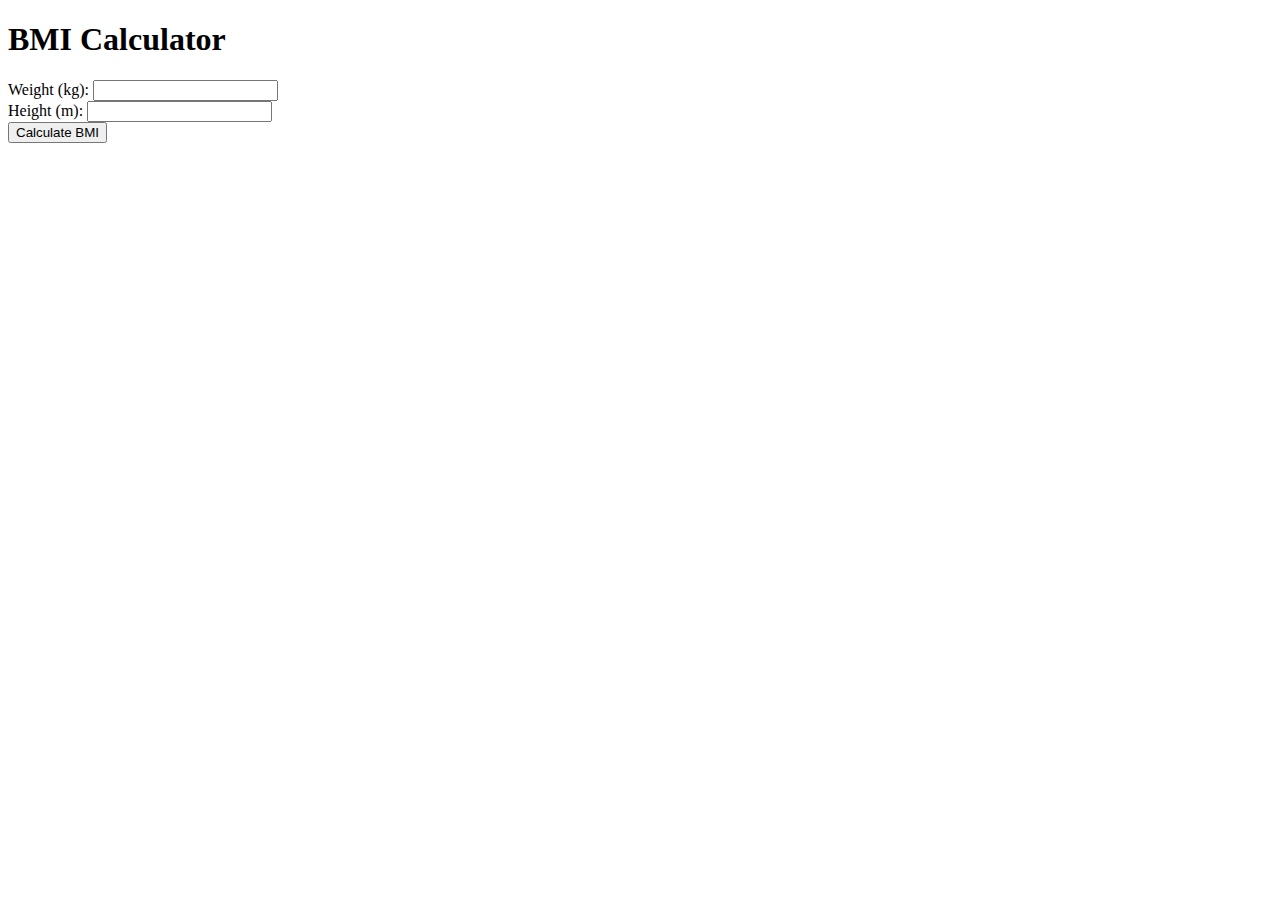
<file: BMIcalculator/index.html>
<!DOCTYPE html>
<html lang="en">

<head>
    <meta charset="UTF-8">
    <meta name="viewport" content="width=device-width, initial-scale=1.0">
    <title>BMI Calculator</title>
    <link href="https://cdn.jsdelivr.net/npm/bootstrap@5.3.1/dist/css/bootstrap.min.css" rel="stylesheet"
        integrity="sha384-4bw+/aepP/YC94hEpVNVgiZdgIC5+VKNBQNGCHeKRQN+PtmoHDEXuppvnDJzQIu9" crossorigin="anonymous">
    <script src="https://cdn.jsdelivr.net/npm/bootstrap@5.3.1/dist/js/bootstrap.bundle.min.js"
        integrity="sha384-HwwvtgBNo3bZJJLYd8oVXjrBZt8cqVSpeBNS5n7C8IVInixGAoxmnlMuBnhbgrkm"
        crossorigin="anonymous"></script>
</head>

<body>
    <div class="container">
        <div class="card m-4 p-4">
            <h1>BMI Calculator</h1>

            <div class="form-control">
                <label for="weight">Weight (kg):</label>
                <input class="form-control" type="number" id="weight" />
            </div>
            <div class="form-control">
                <label for="height">Height (m):</label>
                <input class="form-control" type="number" id="height" />
            </div>
            <button class="btn btn-outline-primary" onclick="calculateBMI()">Calculate BMI</button>

            <p id="result"></p>
        </div>
    </div>

    <script src="script.js"></script>
</body>

</html>
</file>
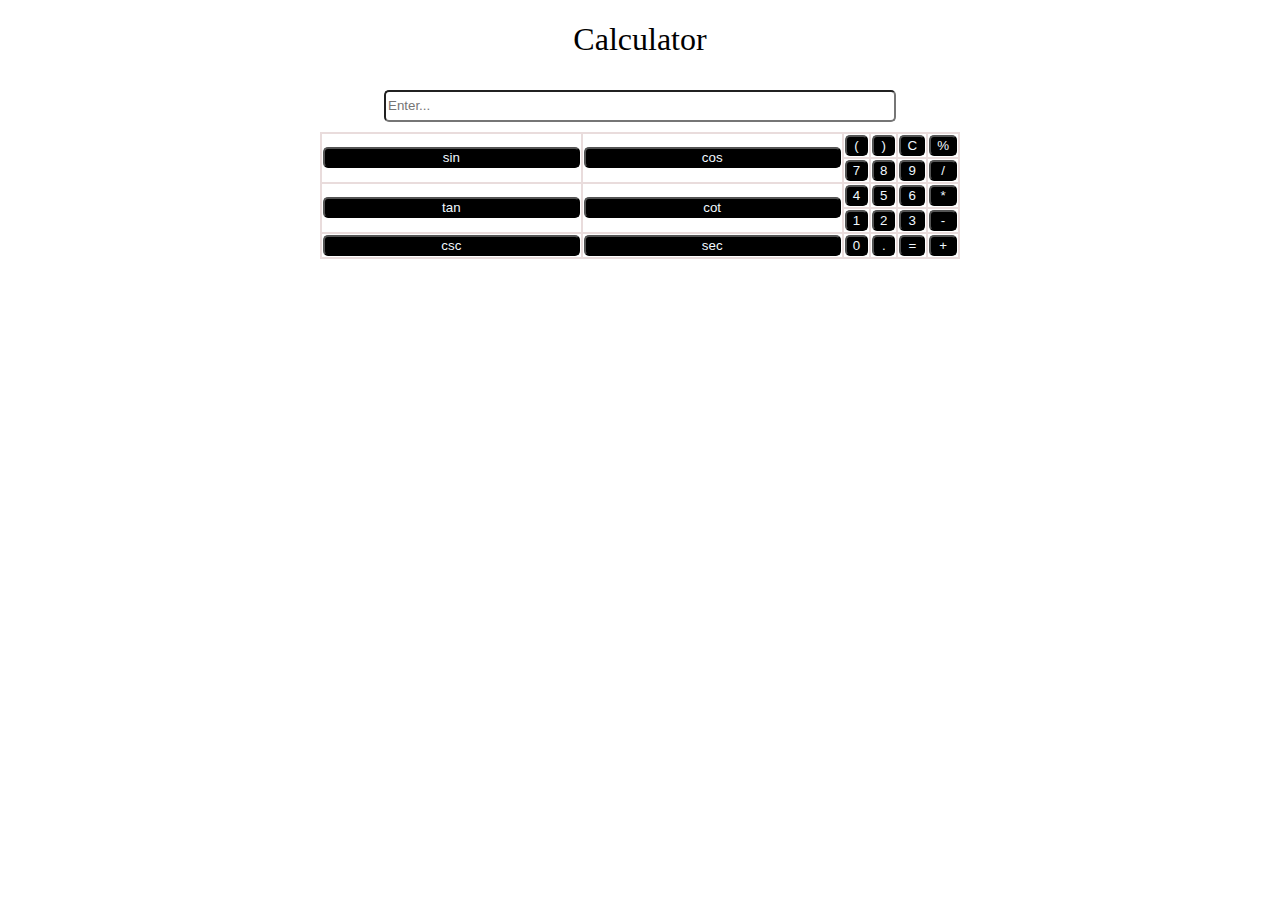
<file: calculator/index.html>
<!DOCTYPE html>
<html lang="en">

<head>
    <link rel="stylesheet" href="style.css">
    <meta charset="UTF-8">
    <meta name="viewport" content="width=device-width, initial-scale=1.0">
    <title>calculator</title>
</head>

<body>
    <section class="main">
        <h1 class="heading">calculator</h1>
        <input class="input" type="text" id="result" placeholder="Enter..." readonly>
        <table>
            <tr>
                <td rowspan="2"><button onclick="appendNumber('sin');performOperation('sin')">sin</button></td>
                <td rowspan="2"><button onclick="appendNumber('cos');performOperation('cos')">cos</button></td>
                <th> <button onclick="appendNumber('(')">(</button></th>
                <th><button onclick="appendNumber(')')">)</button> </th>
                <th><button onclick="clearInput()">C</button></th>
                <th><button onclick="appendNumber('%')">%</button></th>


            </tr>
            <tr>
                <td><button onclick="appendNumber(7)">7</button></td>
                <td><button onclick="appendNumber(8)">8</button></td>
                <td><button onclick="appendNumber(9)">9</button></td>
                <th><button onclick="performOperation('/')">/</button></th>
            </tr>
            <tr>
                <td rowspan="2"><button onclick="appendNumber('tan');performOperation('tan')">tan</button></td>
                <td rowspan="2"><button onclick="appendNumber('cot');performOperation('cot')">cot</button></td>
                <td><button onclick="appendNumber(4)">4</button></td>
                <td><button onclick="appendNumber(5)">5</button></td>
                <td><button onclick="appendNumber(6)">6</button></td>
                <th><button onclick="performOperation('*')">*</button></th>
            </tr>
            <tr>
                <td><button onclick="appendNumber(1)">1</button></td>
                <td><button onclick="appendNumber(2)">2</button></td>
                <td><button onclick="appendNumber(3)">3</button></td>
                <th><button onclick="performOperation('-')">-</button></th>
            </tr>
            <tr>
                <td rowspan="2"><button onclick="appendNumber('csc');performOperation('csc')">csc</button></td>
                <td rowspan="2"><button onclick="appendNumber('sec');performOperation('sec')">sec</button></td>
                <td><button onclick="appendNumber(0)">0</button></td>
                <td><button onclick="appendNumber('.')">.</button></td>
                <td rowspan=""><button onclick="calculateResult()">=</button></td>
                <td rowspan=""><button onclick="performOperation('+')">+</button></td>
            </tr>
        </table>
    </section>
    <script src="script.js"></script>


</body>

</html>
</file>
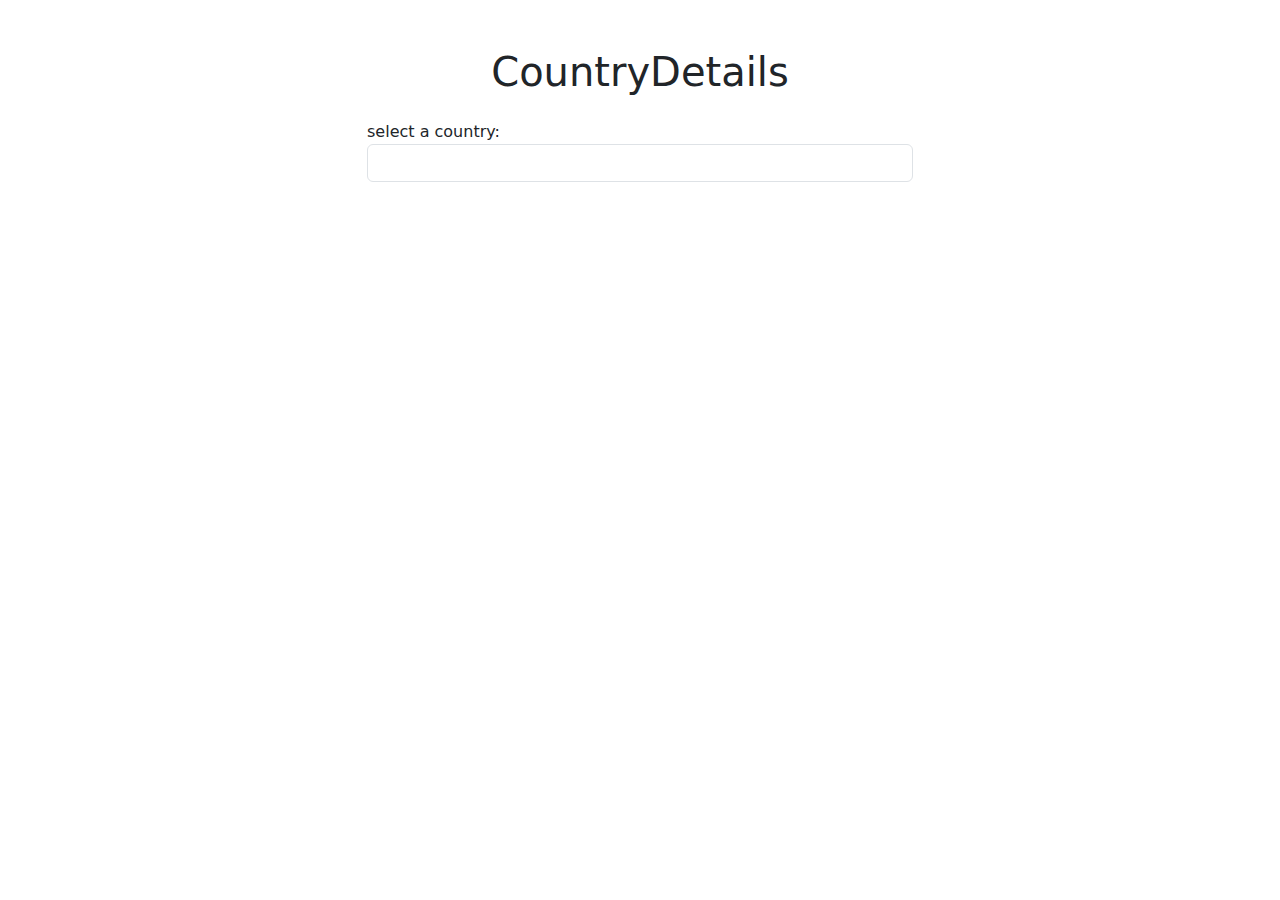
<file: countrydetails/index.html>
<!DOCTYPE html>
<html lang="en">

<head>
    <meta charset="UTF-8">
    <meta name="viewport" content="width=device-width, initial-scale=1.0">
    <title>CountryDetails</title>

    <link rel="stylesheet" href="https://cdn.jsdelivr.net/npm/bootstrap@5.5.0/dist/css/bootstrap.min.css">
</head>

<body>
    <div class="container mt-5">
        <div class="row">
            <div class="col-md-6 mx-auto">
                <h1 class="text-center mb-4">CountryDetails</h1>
                <div class="form-group">
                    <label for="country">select a country:</label>
                    <select id="country" class="form-control" onchange="fetchCountryInfo()">
                    </select>
                </div>

                <div id="countryInfo" class="mt-4"></div>
            </div>
        </div>
    </div>
    </div>
    <script src="script.js"></script>
</body>

</html>
</file>
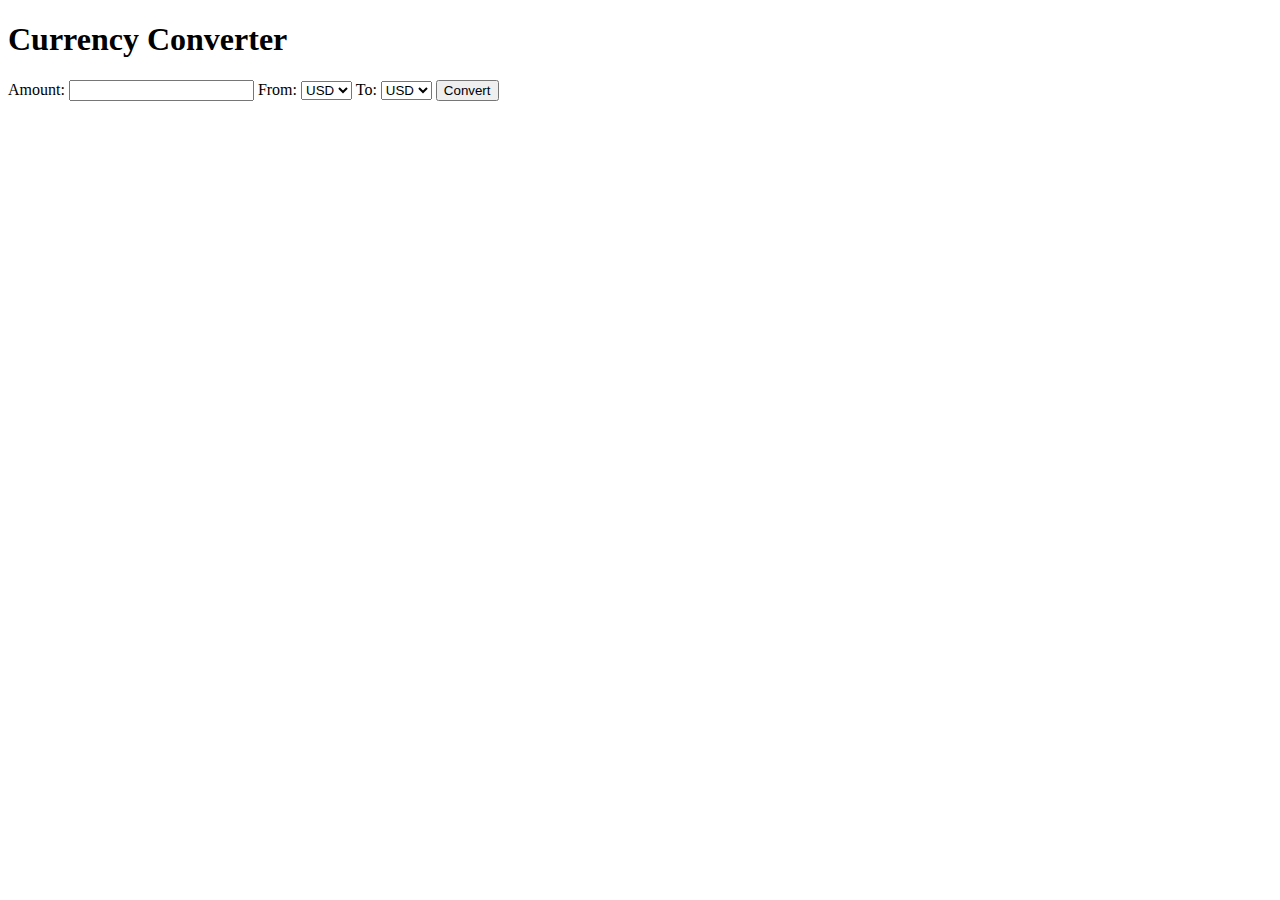
<file: currencyconverter/index.html>
<!DOCTYPE html>
<html lang="en">

<head>
    <meta charset="UTF-8">
    <meta name="viewport" content="width=device-width, initial-scale=1.0">
    <title>Currency Converter</title>
</head>

<body>
    <h1>Currency Converter</h1>

    <label for="amount">Amount:</label>
    <input type="number" id="amount" />

    <label for="from">From:</label>
    <select id="from">
        <option value="usd">USD</option>
        <option value="eur">EUR</option>
        <option value="gbp">GBP</option>
    </select>

    <label for="to">To:</label>
    <select id="to">
        <option value="usd">USD</option>
        <option value="eur">EUR</option>
        <option value="gbp">GBP</option>
    </select>

    <button onclick="convertCurrency()">Convert</button>

    <p id="result"></p>

    <script src="script.js"></script>
</body>

</html>
</file>
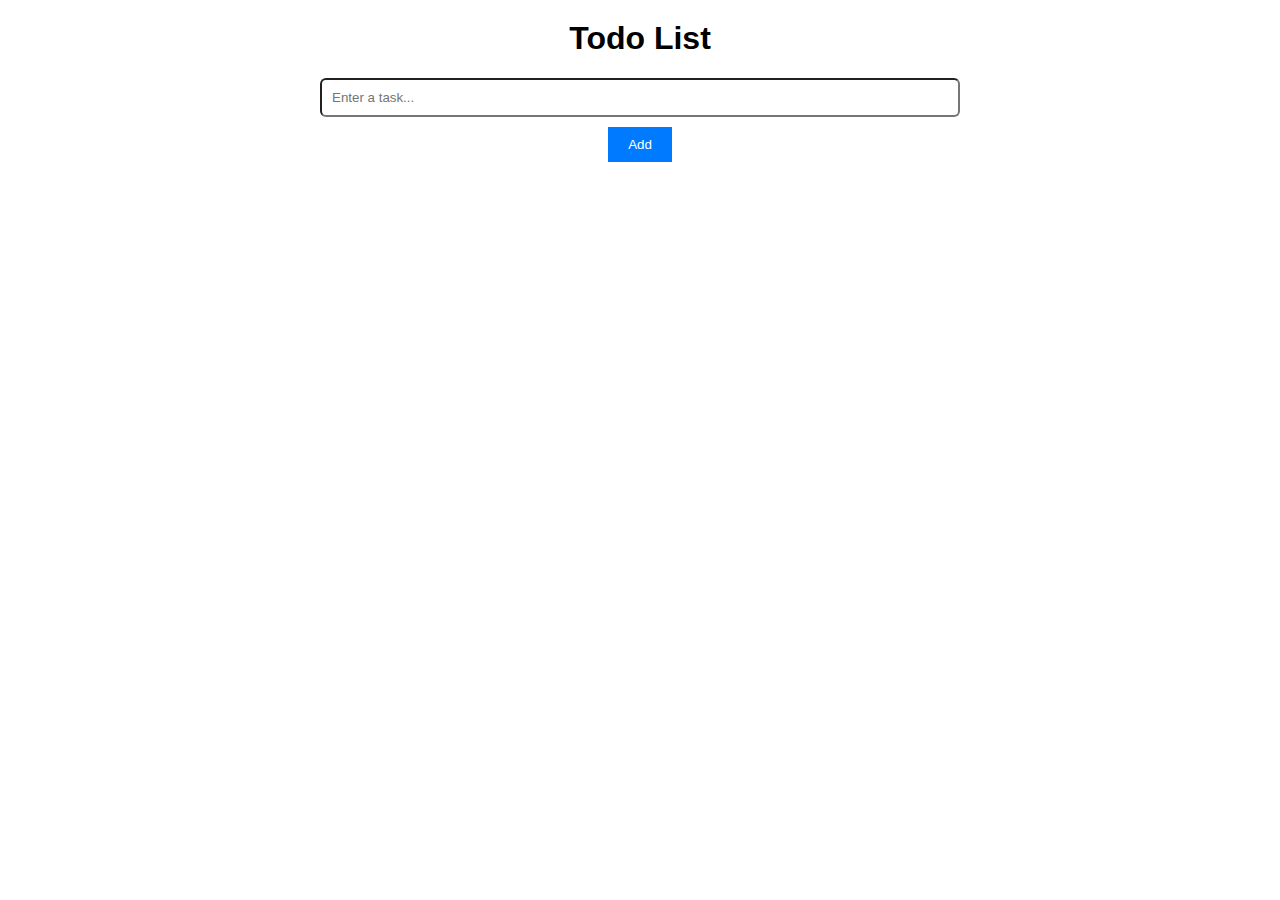
<file: donelist/index.html>
<!DOCTYPE html>
<html lang="en">

<head>
    <meta charset="UTF-8">
    <link rel="stylesheet" href="style.css">
    <meta name="viewport" content="width=device-width, initial-scale=1.0">
    <title>Todo Lists</title>
</head>

<body>
    <h1>Todo List</h1>
    <input class="input" type="text" id="todoInput" placeholder="Enter a task...">
    <button class="btn" id="addButton">Add</button>
    <ul id="todoList"></ul>
    <script src="script.js"></script>
</body>

</html>
</file>
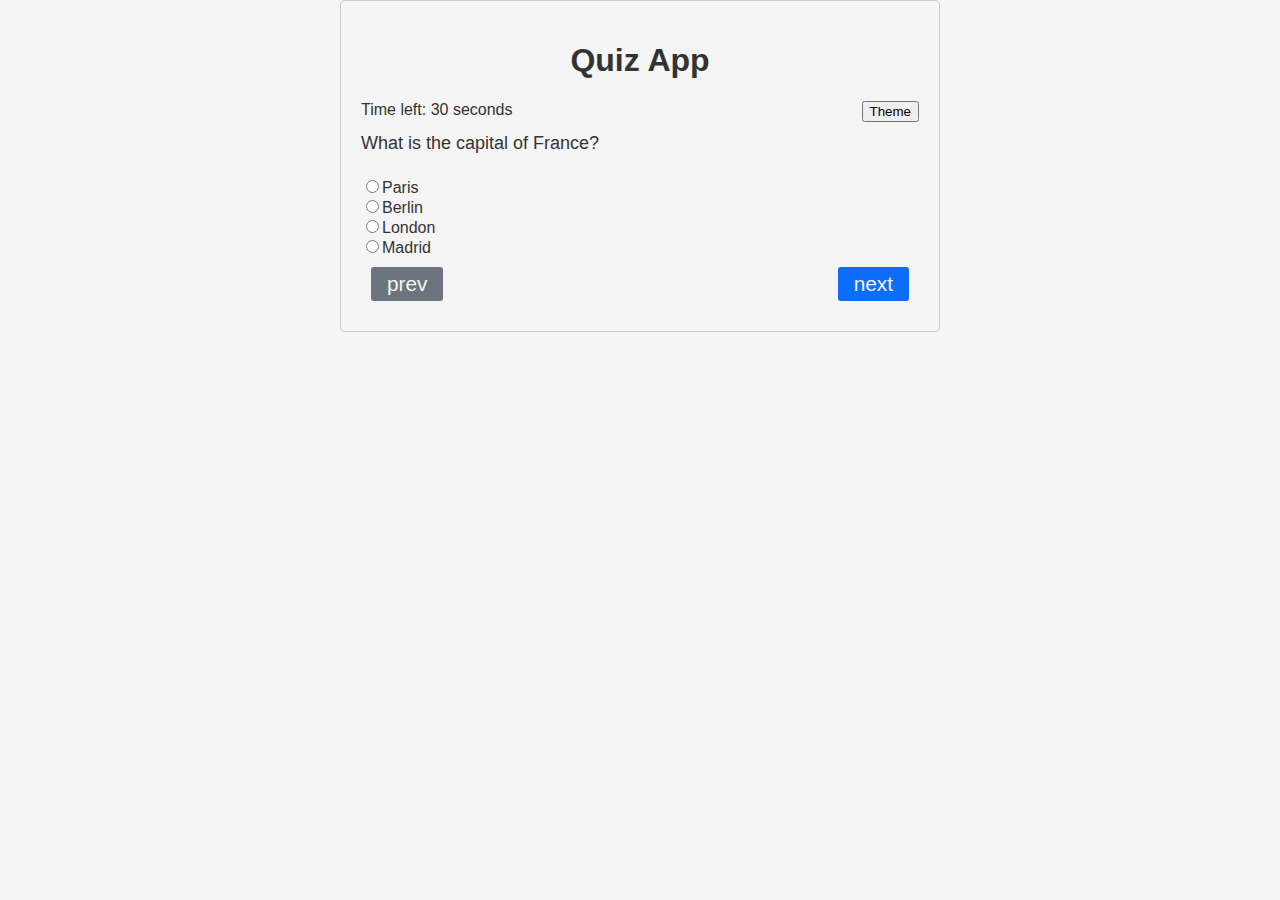
<file: quiz/index.html>
<!DOCTYPE html>
<html lang="en">

<head>
    <meta charset="UTF-8">
    <link rel="stylesheet" href="style.css">
    <meta name="viewport" content="width=device-width, initial-scale=1.0">
    <title>Quiz App</title>
</head>

<body>
    <div class="quiz-container">
        <h1>Quiz App</h1>
        <button id="themeToggle">Theme</button>
        <div id="timer">Time left: <span id="timeLeftDisplay">30</span> seconds</div>
        <div class="question" id="question"></div>
        <div class="options" id="options"></div>
        <button id="prevButton" type="button" class="btn btn-secondary">prev</button>
        <button id="nextButton" type="button" class="btn btn-primary">next</button>
    </div>
    <script src="script.js"></script>

    </script>
</body>

</html>
</file>
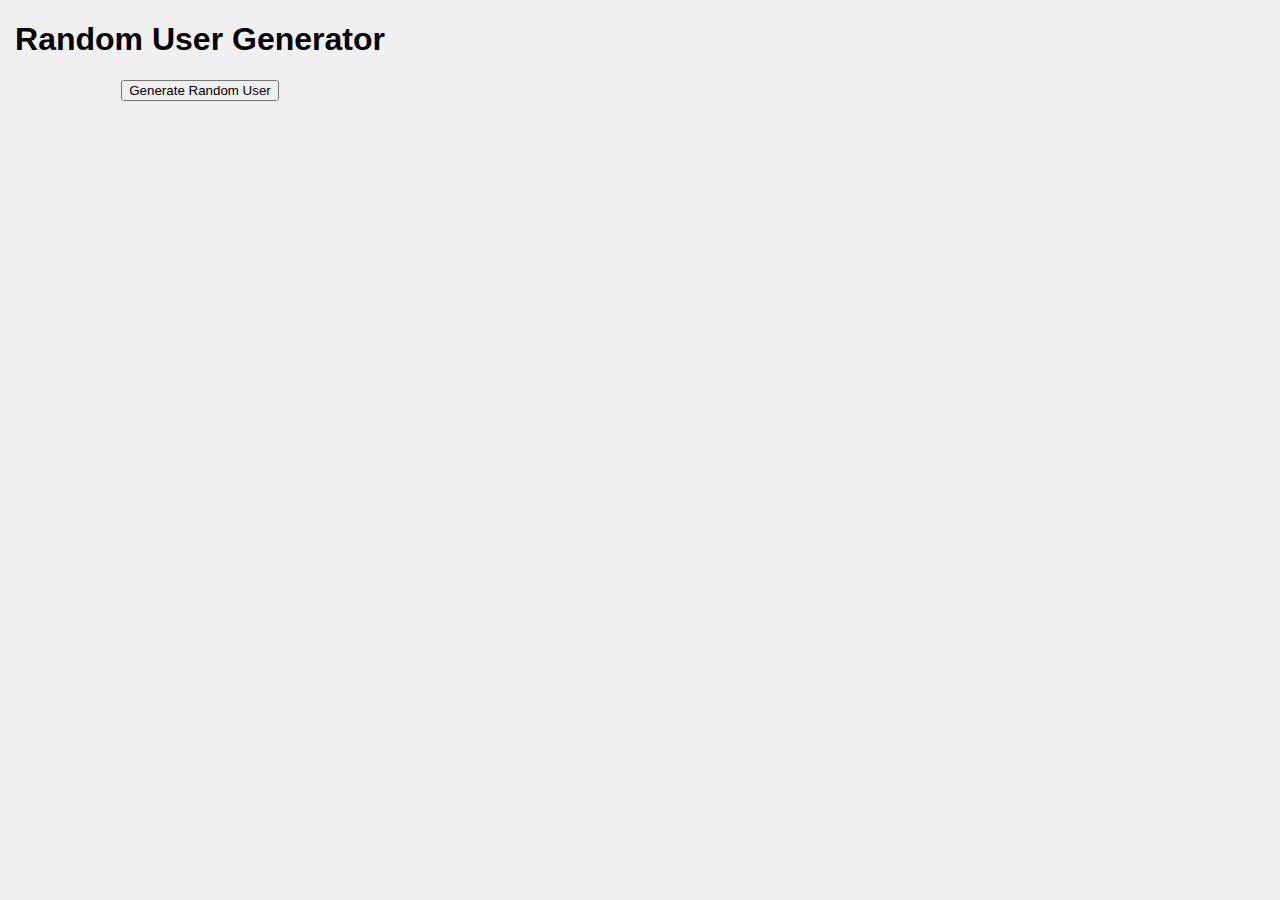
<file: randomapi/index.html>
<!DOCTYPE html>
<html lang="en">

<head>
    <meta charset="UTF-8">
    <link rel="stylesheet" href="style.css">
    <meta name="viewport" content="width=device-width, initial-scale=1.0">
    <title>random user api</title>
    <link href="https://cdn.jsdelivr.net/npm/bootstrap@5.3.1/dist/css/bootstrap.min.css" rel="stylesheet"
        integrity="sha384-4bw+/aepP/YC94hEpVNVgiZdgIC5+VKNBQNGCHeKRQN+PtmoHDEXuppvnDJzQIu9" crossorigin="anonymous">
    <script src="https://cdn.jsdelivr.net/npm/bootstrap@5.3.1/dist/js/bootstrap.bundle.min.js"
        integrity="sha384-HwwvtgBNo3bZJJLYd8oVXjrBZt8cqVSpeBNS5n7C8IVInixGAoxmnlMuBnhbgrkm"
        crossorigin="anonymous"></script>
</head>

<body>
    <div class="container mx-auto my-0 bg-primary-subtle rounded" style="width: 400px;height: 400px;">
        <h1>Random User Generator</h1>
        <button class="btn btn-primary" id="generateUser">Generate Random User</button>
        <div id="userDetails"></div>
        <div id="loadingMessage" class="alert alert-info" role="alert" style="display: none;">Loading...</div>

    </div>
    <script src="script.js"></script>
</body>

</html>
</file>
<file: calculator/style.css>
* {
    box-sizing: border-box;
}

body,
html {
    margin: 0;
    padding: 0;
}

.main {
    text-align: center;
}

.heading {
    text-transform: capitalize;
    font-size: 2rem;
    font-weight: 500;
}

.input {
    width: 40%;
    margin: 10px 0px;
    height: 2rem;
    border-radius: 5px;
}

table,
th,
td {
    border: 2px solid;
    border-radius: 10px;
    border-collapse: collapse;
    width: 50%;
    margin: 0 auto;
    /* background-color: black; */
    color: rgb(233, 220, 220);
    text-align: center;
}

button {
    border-radius: 5px;
    background-color: black;
    color: aliceblue;
    width: 100%;
}
</file>
<file: donelist/style.css>
* {
    box-sizing: border-box;
}

body {
    font-family: Arial, sans-serif, Times;
    margin: 0;
    padding: 0;
}

h1 {
    text-align: center;
    margin-top: 20px;
}

.input {
    width: 50%;
    padding: 10px;
    margin: 10px auto;
    display: block;
    border-radius: 6px;
}

.btn {
    margin: 0 auto;
    padding: 10px 20px;
    background-color: #007bff;
    color: white;
    border: none;
    cursor: pointer;
    display: block;
}

.btn:hover {
    background-color: #0056b3;
}

#todoList {
    list-style: none;
    padding: 0;
    margin: 20px auto;
    width: 70%;
}

li {
    background-color: #fff;
    padding: 10px;
    margin: 5px 0;
    border: 1px solid #ddd;
    border-radius: 3px;
    display: flex;
    justify-content: space-between;
    align-items: center;
}

.deleteButton {
    background-color: #dc3545;
    color: white;
    border: none;
    padding: 5px 10px;
    cursor: pointer;
}

.deleteButton:hover {
    background-color: #c82333;
}
</file>
<file: quiz/style.css>
* {
    box-sizing: border-box;
}

body {
    font-family: Arial, sans-serif;
    margin: 0;
    padding: 0;
}

.quiz-container {
    max-width: 600px;
    margin: 0 auto;
    padding: 20px;
    border: 1px solid #ccc;
    border-radius: 5px;
}

h1 {
    text-align: center;
}

#themeToggle {
    float: right;
}

.question {
    font-size: 18px;
    margin-bottom: 10px;
    width: fit-content;
    line-height: 3rem;
}

.options label {
    /* display: block; */
    margin-bottom: 5px;
    line-height: 10px;
}

/* Light Theme */
body.light {
    background-color: #f5f5f5;
    color: #333;
}

/* Dark Theme */
body.dark {
    background-color: #333;
    color: #f5f5f5;
}

#nextButton {
    background-color: #0d6efd;
    float: right;
}

.btn {
    color: whitesmoke;
    border: none;
    font-size: 1.3rem;
    border-radius: 3px;
    margin: 10px;
    padding: 5px 1rem;
}

.btn:hover {
    background-color: #fff;
}

#prevButton {
    background-color: #6c757d;
}
</file>
<file: randomapi/style.css>
* {
    box-sizing: border-box;
}

body {
    font-family: Arial, sans-serif;
    background-color: #f0f0f0;
    text-align: center;
    padding: 0;
    margin: 0;
}

/* .container {
    background-color: white;
    padding: 20px;
    border-radius: 10px;
    box-shadow: 0px 0px 10px 2px rgba(0, 0, 0, 0.2);
    max-width: 400px;
    margin: 0 auto;
}

h1 {
    color: #333;
}

button {
    padding: 10px 20px;
    font-size: 16px;
    background-color: #0074cc;
    color: white;
    border: none;
    border-radius: 5px;
    cursor: pointer;
}

button:hover {
    background-color: #0056a5;
}

#userDetails {
    margin-top: 20px;
    text-align: left;
} */
</file>
